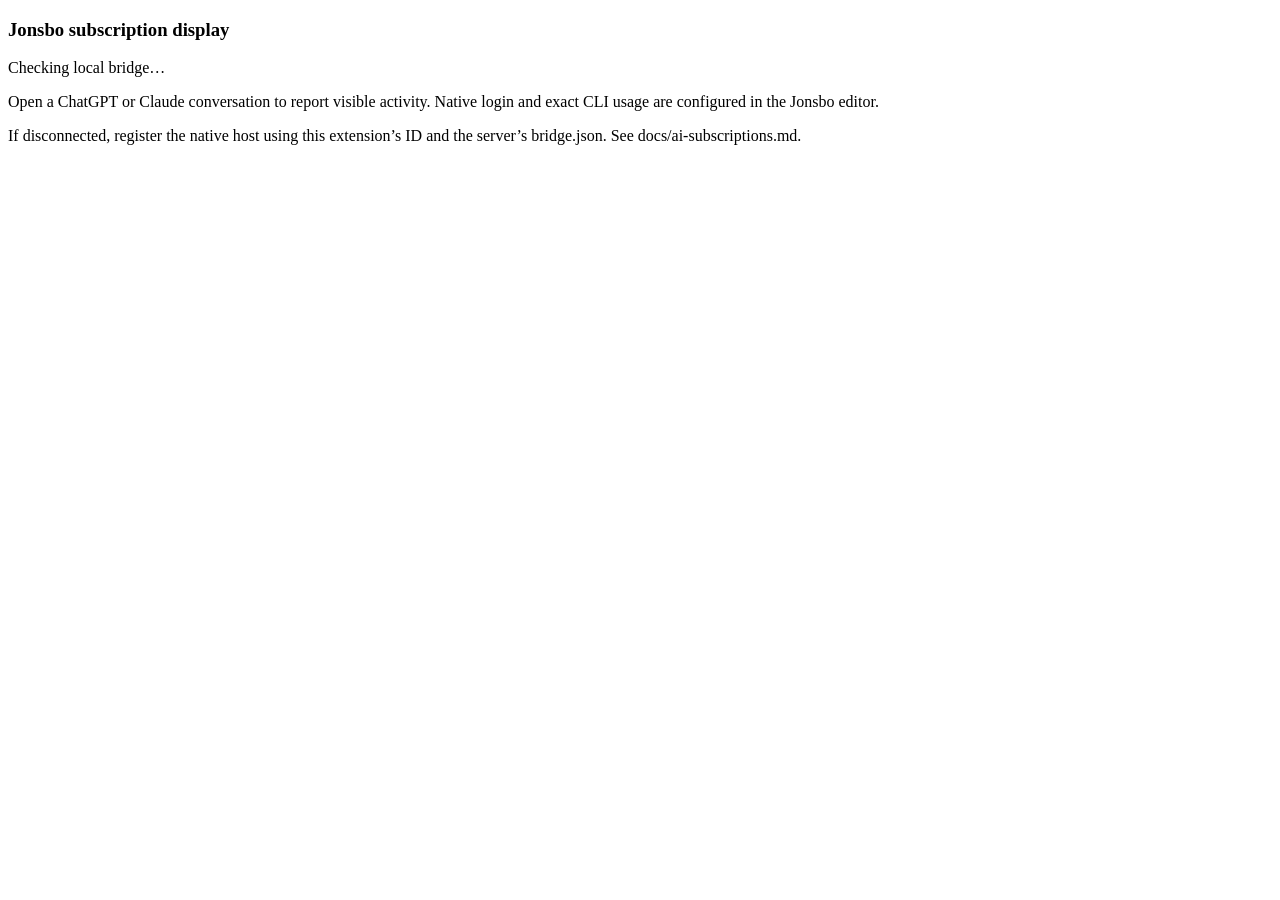
<file: integrations/browser/popup.html>
<!doctype html>
<html lang="en"><meta charset="utf-8"><title>Jonsbo subscription display</title>
<body><h3>Jonsbo subscription display</h3><p id="status">Checking local bridge…</p>
<p>Open a ChatGPT or Claude conversation to report visible activity. Native login and exact CLI usage are configured in the Jonsbo editor.</p>
<p>If disconnected, register the native host using this extension’s ID and the server’s bridge.json. See docs/ai-subscriptions.md.</p>
<script src="popup.js"></script></body></html>
</file>
